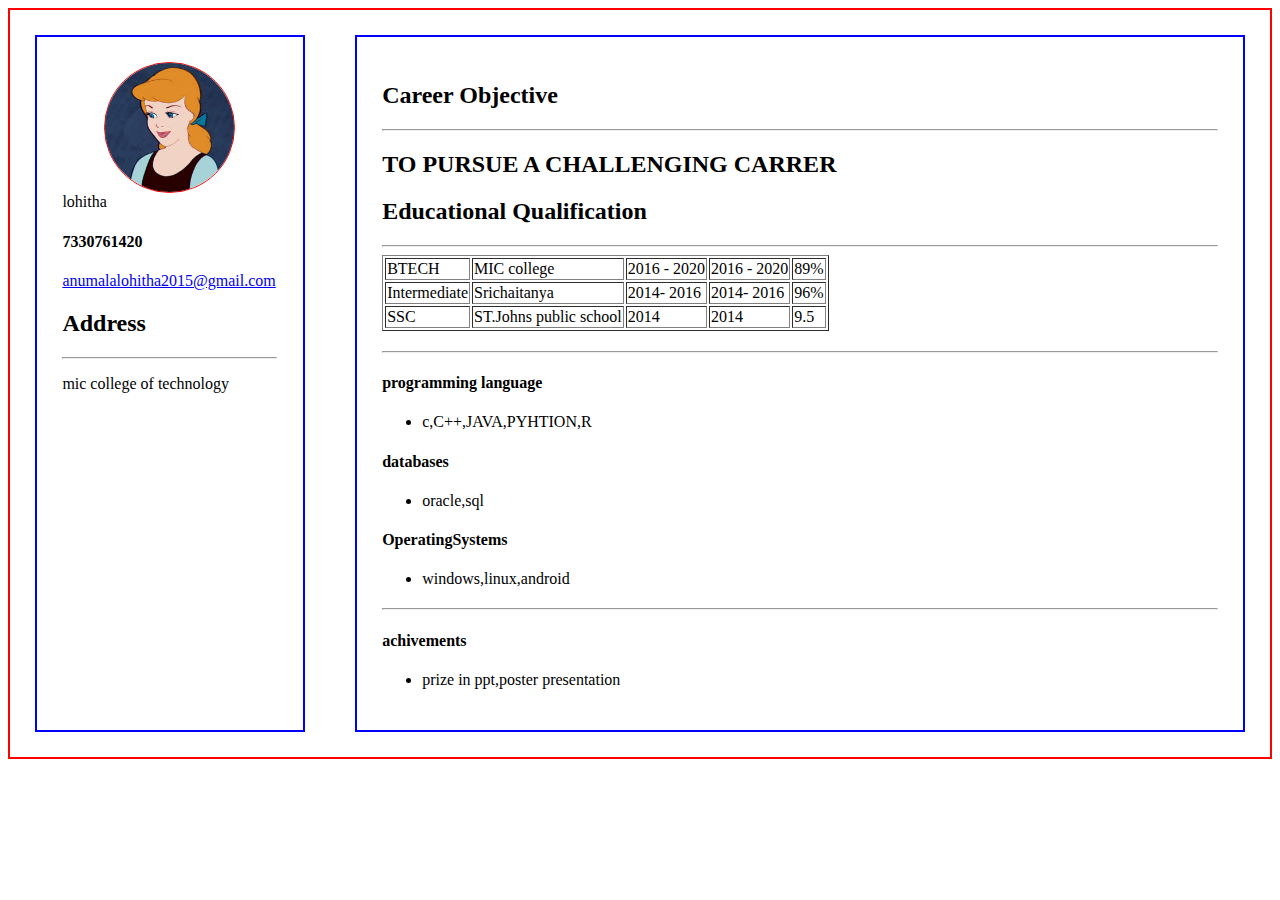
<file: index.html>
<!DOCTYPE html>
<html lang="en" dir="ltr">
  <head>
    <meta charset="utf-8">
    <meta name="viewport" content="width=device-width,initial-scale=1">
    <title>Resume</title>
    <link rel="stylesheet" href="main.css">
  </head>
  <body>
    <div class="parent">
      <div class="childone">

      </div>
      <div class="childtwo" onclick="openpage()">

      </div>

    </div>
    <script type="text/javascript"src="main.js">

    </script>

  </body>
</html>
</file>
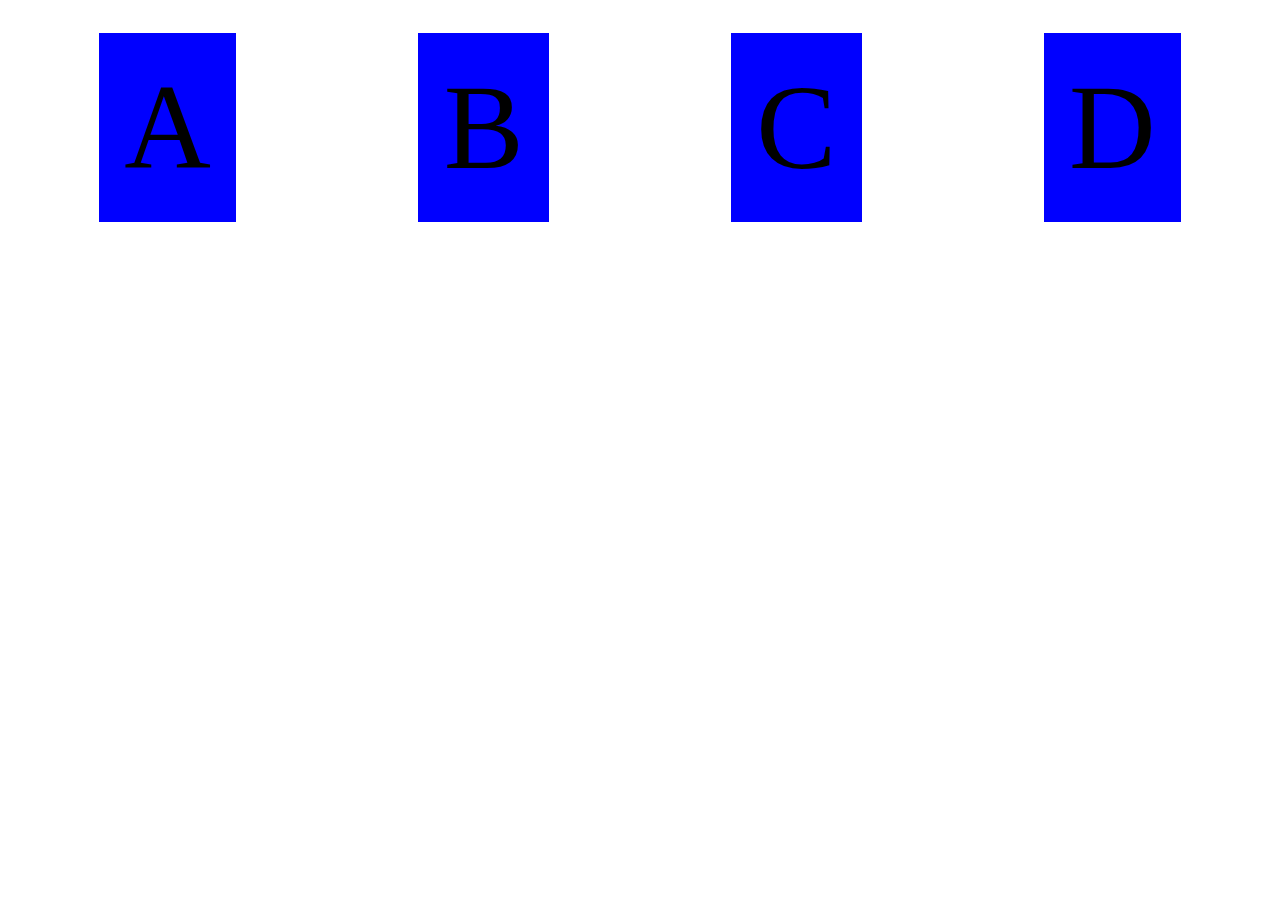
<file: flex.html>
<!DOCTYPE html>
<html>
  <head>
    <meta charset="utf-8">
    <meta name="viewport" content="width=,initial-scale=1">
    <title>flex box</title>
    <style>
    .flex{
      display: flex;
      flex-direction: row;
      justify-content: space-around;
      flex-wrap:wrap;
    }
    .flex>div{
      background-color: blue;
      padding: 2%;
      margin: 2%;
      font-size: 120px;
    }

    </style>
  </head>
  <body>
    <div class="flex">
      <div>A </div>
      <div>B </div>
      <div>C </div>
      <div>D </div>

      </div>

      </div>
      </div>

      </div>

      </div>

      </div>

      </div>

    </div>

  </body>
</html>
</file>
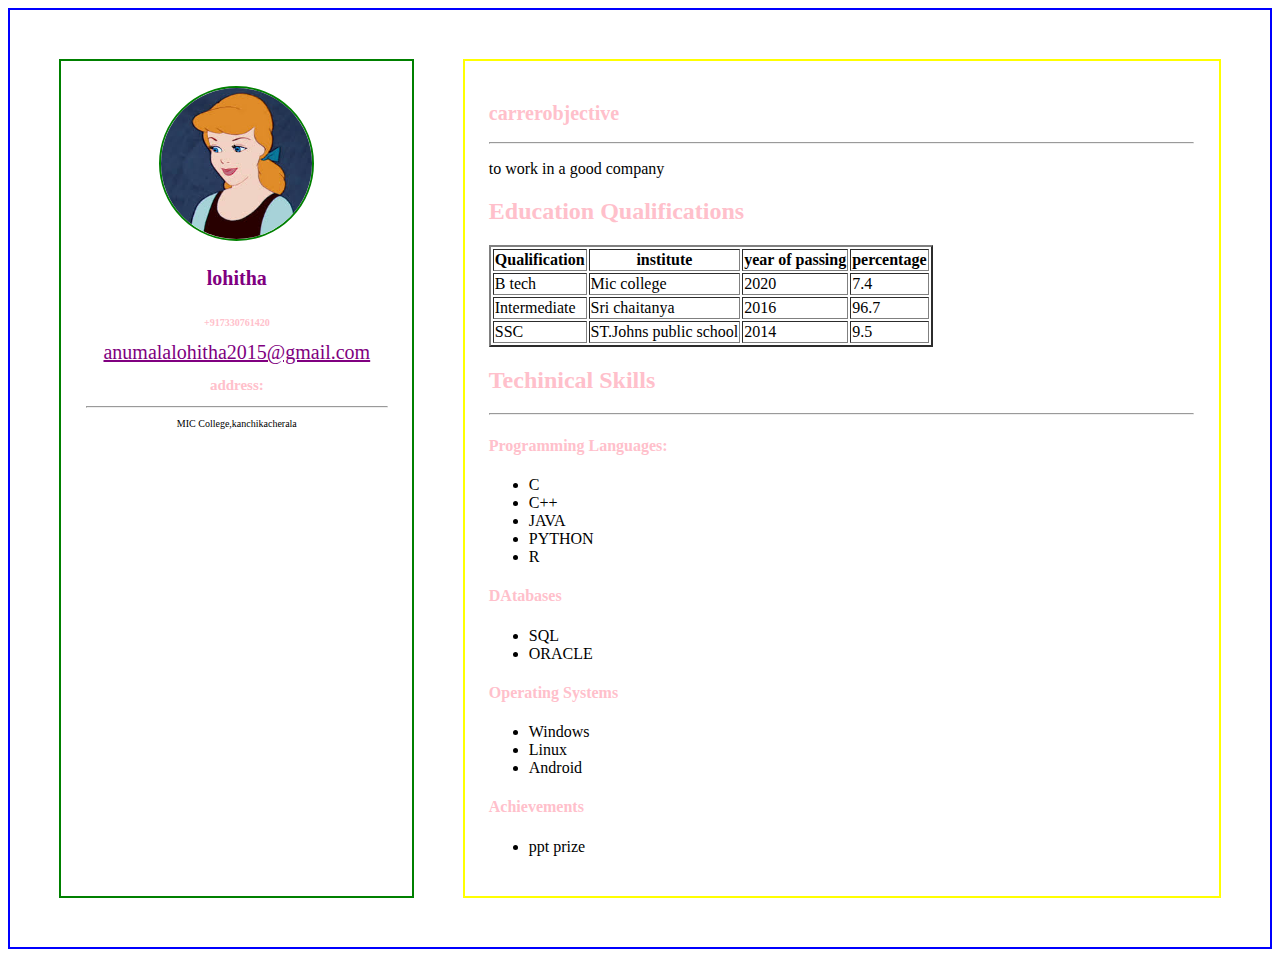
<file: resume.html>
<!DOCTYPE html>
<html lang="en"dir="ltr">
  <head>
    <meta charset="utf-8">
    <meta name="viewport" content="width=device-width,initial-scale=1">
    <title>Resume</title>
    <link rel="stylesheet" href="resume.css">
  </head>
  <body>
    <div class="main">
     <div class="left">
       <img src="profile.jpg" alt="profile">
       <h4 id="name">lohitha</h4>
       <h4 style="color:solid blue">+917330761420</h4>
       <a href="anumalalohitha2015@gmail.com">anumalalohitha2015@gmail.com</a>
       <h2>address:</h2>
       <hr>
       <p>MIC College,kanchikacherala</p>

     </div>
     <div class="right">
       <h2 style="font-size:20px">carrerobjective</h2>
       <hr>
       <p>to work in a good company</p>
       <h2>Education Qualifications</h2>
       <div class="table1">
       <table border="2">
         <tr>
           <th>Qualification</th>
            <th>institute</th>
           <th>year of passing</th>
           <th>percentage</th>
         </tr>
         <tr>
           <td>B tech</td>
           <td>Mic college</td>
           <td>2020</td>
           <td>7.4</td>
         </tr>
         <tr>
           <td>Intermediate</td>
           <td>Sri chaitanya</td>
           <td>2016</td>
           <td>96.7</td>

         </tr>
         <tr>
           <td>SSC</td>
           <td>ST.Johns public school</td>
           <td>2014</td>
           <td>9.5</td>
         </tr>
       </table>
       </div>


       <h2>Techinical Skills</h2>
       <hr>
       <h4>Programming Languages:</h4>
       <ul>
        <li>C</li>
        <li>C++</li>
        <li>JAVA</li>
        <li>PYTHON</li>
        <li>R</li>
        </ul>
          <h4>DAtabases</h4>
          <ul>
            <li>SQL</li>
            <li>ORACLE</li>
       </ul>
       <h4>Operating Systems</h4>
       <ul>
         <li>Windows</li>
         <li>Linux</li>
         <li>Android</li>
       </ul>
       <h4>Achievements</h4>
       <ul>
         <li>ppt prize</li>
       </ul>
     </div>

    </div>
  </body>
</html>
</file>
<file: main.css>
.parent{
  border: 2px solid red;
  display: flex;
  flex-direction: row;

}
.childone{
  border: 2px solid blue;
  padding: 2%;
  margin: 2%;
  width: 30%
  text-align:center;
}
.childtwo{
  border: 2px solid blue;
  margin: 2%;
  padding: 2%;
  width: 70%;
}
.childone img{
  width: 60%;
  border: 1px solid red;
  border-radius: 50%;
  display: block;
  margin-left: auto;
  margin-right: auto;



}
</file>
<file: resume.css>
.main{
  border: 2px solid blue;
  padding: 2%;
  display: flex;
  flex-direction: row;

}
h2,h4{
  color: pink;

}
a{
  color: purple;
  font-size: 20px;
  word-wrap: break-word;
}
.left {
  border: 2px solid green;
  padding: 2%;
  margin: 2%;
  width: 30%;
  text-align: center;
  font-size: 10px
}
#name{
  color:purple;
  font-size: 20px;
  text-align: center;
}
.left img{
  width: 50%;
  border-radius: 50%;
  border: 2px solid green;
  display: block;
  margin-left: auto;
  margin-right: auto;
}
.right{
  border: 2px solid yellow;
  padding: 2%;
  margin: 2%;
  width: 70%;
}
@media only screen and (min-width:0px) and (max-width:480px) {

  .main{
    border: 2px solid blue;
    padding: 2%;
    width: 100%;
    display: flex;
    flex-direction: column;

  }
  h2,h4{
    color: pink;

  }
  a{
    color: purple;
    font-size: 20px;
    word-wrap: break-word;
  }
  .left {
    border: 2px solid green;
    padding: 2%;
    margin: 2%;
    width: 90%;
    text-align: center;
    background-color: skyblue;
    font-size: 20px;
  }
  #name{
    color:purple;
    font-size: 20px;
    text-align: center;
  }
  .left img{
    width: 50%;
    border-radius: 50%;
    border: 2px solid green;
    display: block;
    margin-left: auto;
    margin-right: auto;
  }
  .table1{
    width: 90%;
    overflow-x: auto;
  }
  .right{
    border: 2px solid yellow;
    padding: 2%;
    margin: 2%;
    width: 90%;
    background-color: pink;

}
}
@media only screen and (min-width:481px) and (max-width:768px) {

  .main{
    border: 2px solid blue;
    padding: 2%;
    display: flex;
    width: 100%;
    flex-direction: column;

  }
  h2,h4{
    color: pink;

  }
  a{
    color: purple;
    font-size: 20px;
    word-wrap: break-word;
  }
  .left {
    border: 2px solid green;
    padding: 2%;
    margin: 2%;
    width: 40%;
    text-align: center;
    background-color: blue;
    font-size: 20px;
  }
  #name{
    color:purple;
    font-size: 20px;
    text-align: center;
  }
  .left img{
    width: 50%;
    border-radius: 50%;
    border: 2px solid green;
    display: block;
    margin-left: auto;
    margin-right: auto;
  }
  .table1{
    width: 90%;
    overflow-x: auto;
  }
  .right{
    border: 2px solid yellow;
    padding: 2%;
    margin: 2%;
    width: 40%;
    background-color: blue;

}
}
</file>
